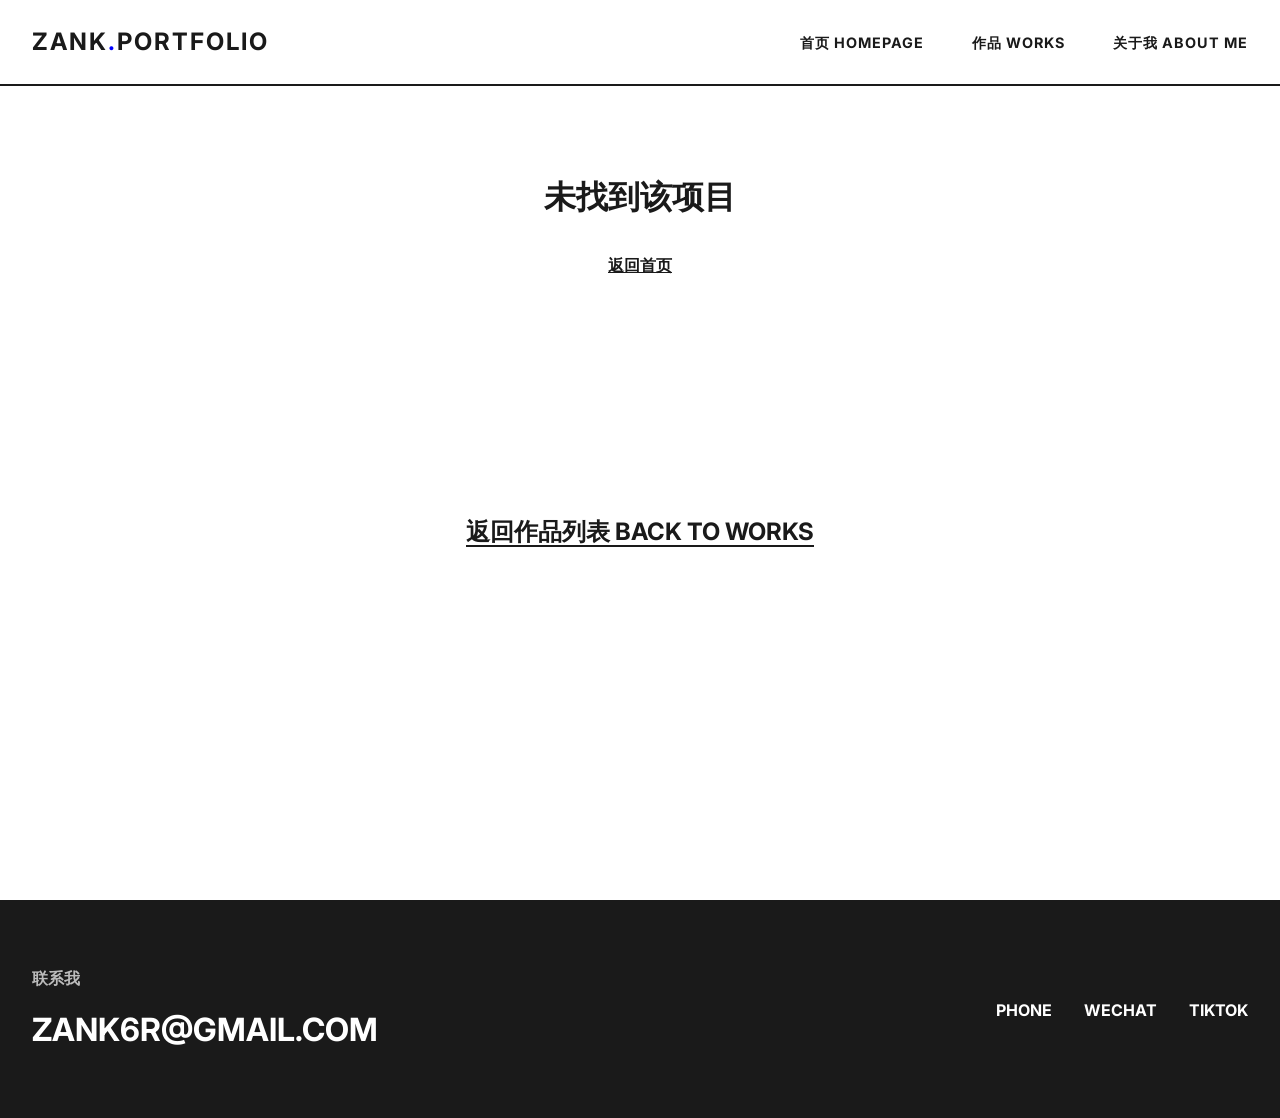
<file: detail.html>
<!DOCTYPE html>
<html lang="zh-CN">
<head>
    <meta charset="UTF-8">
    <meta name="viewport" content="width=device-width, initial-scale=1.0">
    <title>ZANKB | DESIGN PORTFOLIO</title>
    <link rel="stylesheet" href="style.css">
    <link href="https://fonts.googleapis.com/css2?family=Inter:wght@400;700&display=swap" rel="stylesheet">
</head>
<body>
    <header>
        <div class="container">
            <nav>
                <div class="logo">
                    <a href="index.html">ZANK<span style="color: var(--accent-color);">.</span>PORTFOLIO</a>
                </div>
                <ul class="nav-links">
                    <li><a href="index.html">首页 HOMEPAGE</a></li>
                    <li><a href="index.html#works">作品 WORKS</a></li>
                    <li><a href="index.html#about">关于我 ABOUT ME</a></li>
                </ul>
            </nav>
        </div>
    </header>

    <main class="container">
        <div id="detail-container">
            <!-- 内容将通过 JS 注入 -->
            <div style="height: 100vh; display: flex; justify-content: center; align-items: center;">
                <p>正在加载项目详情...</p>
            </div>
        </div>
        
        <div style="text-align: center; margin: 4rem 0;">
            <a href="index.html" style="font-size: 1.5rem; text-decoration: underline; text-underline-offset: 5px;">返回作品列表 BACK TO WORKS</a>
        </div>
    </main>

    <footer>
        <div class="container footer-content">
            <div>
                <p style="margin-bottom: 1rem; opacity: 0.7;">联系我</p>
                <a href="mailto:zank6r@gmail.com" class="contact-email">ZANK6R@GMAIL.COM</a>
            </div>
            <div class="social-links">
                <a href="#">PHONE</a>
                <a href="#">WECHAT</a>
                <a href="#">TIKTOK</a>
            </div>
        </div>
    </footer>

    <script src="data.js?v=1.1"></script>
    <script src="script.js?v=1.1"></script>
</body>
</html>
</file>
<file: style.css>
:root {
    --bg-color: #ffffff;
    --text-color: #1a1a1a;
    --accent-color: #0000ff;
    --border-color: #1a1a1a;
    --secondary-bg: #eeeeee;
    --grid-gap: 2rem;
    --transition-speed: 0.3s;
    --container-width: 1400px;
}

* {
    margin: 0;
    padding: 0;
    box-sizing: border-box;
}

body {
    font-family: 'Inter', 'Helvetica Neue', 'Arial', sans-serif;
    background-color: var(--bg-color);
    color: var(--text-color);
    line-height: 1.5;
    font-weight: 700; /* Bold as requested */
    overflow-x: hidden;
}

a {
    text-decoration: none;
    color: inherit;
    transition: color var(--transition-speed) ease;
}

/* Grid System */
.container {
    max-width: var(--container-width);
    margin: 0 auto;
    padding: 0 2rem;
}

/* Header */
header {
    position: fixed;
    top: 0;
    left: 0;
    width: 100%;
    background: var(--bg-color);
    border-bottom: 2px solid var(--border-color);
    z-index: 1000;
    padding: 1.5rem 0;
}

nav {
    display: flex;
    justify-content: space-between;
    align-items: center;
}

.logo {
    font-size: 1.5rem;
    text-transform: uppercase;
    letter-spacing: 2px;
}

.nav-links {
    display: flex;
    gap: 3rem;
    list-style: none;
}

.nav-links a {
    text-transform: uppercase;
    font-size: 0.9rem;
    letter-spacing: 1px;
    position: relative;
}

.nav-links a::after {
    content: '';
    position: absolute;
    bottom: -5px;
    left: 0;
    width: 0;
    height: 2px;
    background-color: var(--accent-color);
    transition: width var(--transition-speed) ease;
}

.nav-links a:hover {
    color: var(--accent-color);
}

.nav-links a:hover::after {
    width: 100%;
}

/* Main Content */
main {
    margin-top: 120px;
    min-height: 100vh;
}

/* Hero Section */
.hero {
    padding-top: 6rem;
    padding-bottom: 6rem;
    display: grid;
    grid-template-columns: 1fr 1fr;
    gap: var(--grid-gap);
    border-bottom: 2px solid var(--border-color);
    margin-bottom: 4rem;
}

/* Desktop alignment adjustment */
@media (min-width: 769px) {
    .hero-title {
        margin-left: 0; /* Align with container padding */
    }
    
    .logo {
        margin-left: 0; /* Align with container padding */
    }
}

.hero-title {
    margin-bottom: 2rem;
    position: relative; /* For absolute positioning of hidden entry */
    display: flex;
    align-items: center; /* Align arrows with text */
}

.hero-title h1 {
    font-size: clamp(2.5rem, 8vw, 5rem);
    line-height: 1.1;
    font-weight: 700;
    margin-bottom: 0; /* Remove bottom margin as flex container handles spacing */
    position: relative;
    display: inline-block;
}

/* Hidden Entry Arrow */
.hidden-entry {
    display: inline-flex;
    margin-left: 2rem;
    text-decoration: none;
    font-size: 2rem;
    font-weight: 700;
    color: var(--accent-color); /* Cyan/Light Blue */
    cursor: pointer;
    align-self: center; /* Center vertically */
}

.hidden-entry span {
    animation: flow-opacity 1.5s infinite;
    color: var(--accent-color); /* Bauhaus Blue */
}

.hidden-entry span:nth-child(1) {
    animation-delay: 0s;
}

.hidden-entry span:nth-child(2) {
    animation-delay: 0.2s;
}

.hidden-entry span:nth-child(3) {
    animation-delay: 0.4s;
}

@keyframes flow-opacity {
    0%, 100% { opacity: 0.2; }
    50% { opacity: 1; }
}

/* Highlight Text */
.highlight-blue {
    color: var(--accent-color);
}

.hero-bio {
    position: relative;
    /* Default (Desktop): Align to bottom right of the hero section */
    /* Use align-self: end to align the block to the bottom of the grid cell */
    align-self: end; 
    margin-top: 0; /* Reset margin */
    /* Add padding to align with title text visually if needed, but grid gap handles main separation */
    /* User request: "p 右移与 h1 它与左边的距离相同" - Align left padding? */
    /* User update: "是这两排字的底部和不止于此的底部对齐" - "Align bottom of these two lines with bottom of 'Not Just This'" */
    /* Currently align-self: end does this for the block. */
    /* If the font line-height causes visual misalignment, we might need a small negative margin-bottom. */
    margin-bottom: 2rem; /* Align with .hero-title margin-bottom */
}

.hero-bio p {
    font-size: 1rem;
    line-height: 1.5;
    margin-top: 0;
    max-width: 400px; 
    /* Remove left margin to align with title and grid */
    margin-left: 0;
}

/* Portfolio Grid */
.portfolio-grid {
    display: grid;
    grid-template-columns: repeat(3, 1fr);
    gap: var(--grid-gap);
    margin: 0;
    justify-items: stretch;
    justify-content: start;
    padding: 0;
    margin-bottom: 6rem;
}

/* Fixed height for Desktop (1025px and above) */
@media (min-width: 1025px) {
    .project-card {
        height: 525px;
        display: flex;
        flex-direction: column;
    }
    
    .project-card > div:first-child {
        flex: 1;
        overflow: hidden;
    }
    
    .card-image {
        height: 100%;
        width: 100%;
        object-fit: cover;
        aspect-ratio: auto !important;
    }
    
    .card-info {
        flex-shrink: 0;
    }
}

/* For extreme narrow screens (340px and below) */
@media (max-width: 340px) {
    .portfolio-grid {
        grid-template-columns: 1fr !important;
    }
}

/* For mobile devices (max-width: 768px) */
@media (max-width: 768px) {
    .portfolio-grid {
        grid-template-columns: repeat(2, 1fr) !important;
        gap: 0.8rem !important;
    }
}

/* For tablet devices (769px to 1024px) */
@media (min-width: 769px) and (max-width: 1024px) {
    .portfolio-grid {
        grid-template-columns: repeat(3, 1fr) !important;
        padding: 0 !important;
    }
}

/* For large PC screens (1200px and above) */
@media (min-width: 1200px) {
    .portfolio-grid {
        grid-template-columns: repeat(3, 1fr) !important;
    }
}

.project-card {
    background: var(--bg-color);
    border: 2px solid var(--border-color);
    overflow: hidden;
    position: relative;
    transition: transform var(--transition-speed) ease, box-shadow var(--transition-speed) ease, border-color var(--transition-speed) ease;
    cursor: pointer;
    width: 100%;
}

.project-card:hover {
    transform: translateY(-10px) scale(1.02);
    box-shadow: 10px 10px 0px var(--border-color);
    border-color: var(--accent-color);
    z-index: 10;
}

.card-image {
    width: 100%;
    height: auto;
    aspect-ratio: 3/4;
    object-fit: cover;
    filter: grayscale(100%);
    transition: filter var(--transition-speed) ease;
}

.project-card:hover .card-image {
    filter: grayscale(0%);
}

.card-media {
    position: relative;
}

.card-image-placeholder {
    width: 100%;
    aspect-ratio: 3/4;
    background: var(--bg-color);
    display: block;
}

.card-overlay-text {
    position: absolute;
    top: 50%;
    left: 50%;
    transform: translate(-50%, -50%);
    font-size: clamp(1rem, 3.5vw, 2.2rem);
    font-weight: 700;
    text-transform: uppercase;
    color: inherit;
    pointer-events: none;
    text-align: center;
    width: 90%;
    line-height: 1.1;
    z-index: 5;
}

/* Ensure text color adapts to background */
.project-card[data-theme="dark"] .card-overlay-text {
    color: #ffffff;
}

.project-card[data-theme="light"] .card-overlay-text {
    color: #1a1a1a;
}

.card-info {
    padding: 1.5rem;
    border-top: 2px solid var(--border-color);
    background: var(--bg-color);
}

.card-title {
    font-size: clamp(0.9rem, 2.5vw, 1.3rem);
    text-transform: uppercase;
    margin-bottom: 0.5rem;
}

.card-category {
    font-size: 0.9rem;
    color: #666;
    font-weight: 400;
    text-transform: uppercase;
}

/* Detail Page Styles */
.detail-header {
    margin-bottom: 4rem;
    margin-top: 14rem; /* Increased from 8rem to prevent overlap with fixed header */
    border-bottom: 2px solid var(--border-color);
    padding-bottom: 2rem;
}

.detail-title {
    font-size: 4rem;
    text-transform: uppercase;
    margin-bottom: 1rem;
}

.detail-meta {
    display: flex;
    gap: 4rem;
    font-size: 1rem;
    text-transform: uppercase;
    color: #666;
    font-weight: 400;
}

/* Updated Detail Layout with Interaction */
.detail-content {
    display: block; 
    position: relative;
    margin-bottom: 6rem;
}

.detail-gallery {
    margin-top: 4rem;
    column-count: 3; /* Force 3 columns */
    column-gap: 1.5rem; /* Reduce gap slightly for tighter layout */
    width: 100%; /* Ensure full width usage */
}

.detail-image-wrapper {
    position: relative;
    width: 100%;
    margin-bottom: 1.5rem; /* Match column gap for consistency */
    break-inside: avoid;
    display: inline-block;
    border: 2px solid var(--border-color);
    border-radius: 12px;
    overflow: hidden;
    cursor: zoom-in;
}

.detail-image-wrapper img {
    width: 100%;
    display: block;
    transition: filter 0.3s ease;
}

.detail-info-overlay {
    position: absolute;
    top: 0;
    left: 0;
    width: 100%; /* Full width for gallery items */
    height: 100%;
    background: rgba(255, 255, 255, 0.95);
    padding: 1.5rem; /* Default padding */
    opacity: 0;
    transition: opacity 0.4s ease;
    display: flex;
    flex-direction: column;
    justify-content: center;
    align-items: flex-start; /* Align text to left, but container is centered vertically */
    z-index: 10;
    text-align: left; /* Reset text alignment */
    overflow-y: auto; /* Allow scrolling if content is too long */
}

.detail-info-content {
    max-width: 100%;
    width: 100%;
    /* Add logic to center content vertically if needed, or keep it distributed */
    display: flex;
    flex-direction: column;
    justify-content: center;
    height: 100%;
}

/* Desktop Hover Effect */
@media (min-width: 769px) {
    .detail-image-wrapper:hover .detail-info-overlay {
        opacity: 1;
    }
    
    .detail-image-wrapper:hover img {
        filter: blur(5px) grayscale(50%);
    }
}

.detail-info-overlay h3 {
    font-size: 1.2rem; /* Slightly smaller for gallery */
    margin-bottom: 0.5rem;
    text-transform: uppercase;
    border-left: 3px solid var(--accent-color);
    padding-left: 0.8rem;
    margin-top: 1rem; /* Add spacing between sections */
}

.detail-info-overlay h3:first-child {
    margin-top: 0;
}

.detail-info-overlay p {
    font-size: 0.9rem; /* Slightly smaller for gallery */
    font-weight: 400;
    line-height: 1.5;
    margin-bottom: 0.5rem;
    color: #333;
    max-width: 100%; /* Ensure text doesn't overflow */
}

/* Responsive Overlay Padding */
@media (max-width: 1400px) {
    .detail-info-overlay {
        padding: 1.2rem;
    }
}

@media (max-width: 1024px) {
    .detail-info-overlay {
        padding: 1rem;
    }
    
    .detail-info-overlay h3 {
        font-size: 1.1rem;
        padding-left: 0.6rem;
    }
    
    .detail-info-overlay p {
        font-size: 0.85rem;
    }
}

/* Mobile: Responsive columns */
@media (max-width: 768px) {
    /* For iPhone SE and similar small phones */
    .detail-gallery {
        column-count: 2;
        margin-top: 2rem;
        column-gap: 1rem;
    }
    
    /* For iPad and larger tablets */
    @media (min-width: 600px) {
        .detail-gallery {
            column-count: 3;
        }
    }
    
    .detail-image-wrapper {
        margin-bottom: 1rem;
        width: 100%;
        display: inline-block;
        break-inside: avoid;
    }

    .detail-info-overlay {
        display: none !important;
    }
}

/* Color Palette Styles */
.color-palette-section {
    margin-top: 1rem;
    border-top: 1px solid rgba(0,0,0,0.1);
    padding-top: 1rem;
}

.color-palette-container {
    display: flex;
    gap: 1rem;
    margin-top: 0.5rem;
}

.color-item {
    display: flex;
    flex-direction: column;
    align-items: center;
    gap: 0.3rem;
}

.color-swatch {
    width: 2rem;
    height: 2rem;
    border-radius: 50%;
    border: 1px solid rgba(0,0,0,0.1);
    box-shadow: 0 2px 4px rgba(0,0,0,0.1);
}

.color-code {
    font-size: 0.7rem;
    font-family: monospace;
    color: #666;
}
.lightbox {
    position: fixed;
    top: 0;
    left: 0;
    width: 100%;
    height: 100%;
    background: rgba(0, 0, 0, 0.9);
    display: flex;
    justify-content: center;
    align-items: center;
    z-index: 1000;
    opacity: 0;
    pointer-events: none;
    transition: opacity 0.3s ease;
}

.lightbox.active {
    opacity: 1;
    pointer-events: auto;
}

.lightbox img,
.lightbox video {
    display: block; /* Ensure block layout */
    max-width: 90vw !important; /* Force override */
    max-height: 90vh !important; /* Force override */
    width: auto !important; /* Let aspect ratio decide */
    height: auto !important; /* Let aspect ratio decide */
    object-fit: contain;
    border-radius: 4px;
    box-shadow: 0 0 20px rgba(0,0,0,0.5);
    margin: auto; /* Center in flex container */
}

.lightbox-close {
    position: absolute;
    top: 2rem;
    right: 2rem;
    color: white;
    font-size: 3rem;
    cursor: pointer;
    transition: color 0.3s;
}

.lightbox-close:hover {
    color: var(--accent-color);
}


/* 3D Page Specific Layout */
.grid-3d {
    column-count: 4 !important;
}

@media (max-width: 768px) {
    .grid-3d {
        column-count: 2 !important;
    }
}

/* About Section */
.about-section {
    padding-top: 6rem;
    padding-bottom: 6rem;
    border-top: 2px solid var(--border-color);
    margin-top: 6rem;
}

.about-title {
    font-size: 3rem;
    margin-bottom: 2rem;
    text-transform: uppercase;
}

.about-grid {
    display: grid;
    grid-template-columns: 1fr auto; /* Give text more space, avatar takes minimal space */
    gap: 8rem; /* Increased gap to create whitespace */
    align-items: center;
}

.about-text-p1 {
    font-size: 1.1rem;
    font-weight: 400;
    line-height: 1.6;
    margin-bottom: 2rem;
    white-space: nowrap;
    overflow: hidden;
    text-overflow: ellipsis;
}

.about-text-p2 {
    font-size: 1.1rem;
    font-weight: 400;
    line-height: 1.6;
    white-space: nowrap;
}

.desktop-br {
    display: inline;
}

.avatar-wrapper {
    display: flex;
    justify-content: flex-end;
    position: relative;
    width: 200px; /* Match image width */
    height: 200px; /* Match image height */
    border-radius: 50%;
    overflow: hidden;
    margin-left: auto; /* Align to right */
    border: 2px solid var(--border-color);
}

.avatar-img {
    width: 100%;
    height: 100%;
    object-fit: cover;
    transition: opacity 0.3s ease;
}

.avatar-hover-text {
    position: absolute;
    top: 0;
    left: 0;
    width: 100%;
    height: 100%;
    background-color: var(--accent-color);
    color: #ffffff;
    display: flex;
    flex-direction: column; /* Stack vertically */
    justify-content: center;
    align-items: center;
    opacity: 0;
    transition: opacity 0.3s ease;
    border-radius: 50%;
    pointer-events: none;
}

.avatar-name-cn {
    font-size: 2rem; /* Larger font size */
    font-weight: 700;
    margin-bottom: 0.2rem;
}

.avatar-name-en {
    font-size: 1.2rem; /* Smaller font size */
    font-weight: 400;
    text-transform: uppercase;
}

.avatar-wrapper:hover .avatar-img {
    opacity: 0;
}

.avatar-wrapper:hover .avatar-hover-text {
    opacity: 1;
}

/* Footer */
footer {
    border-top: 2px solid var(--border-color);
    padding: 4rem 0;
    background: var(--text-color);
    color: var(--bg-color);
}

.footer-content {
    display: flex;
    justify-content: space-between;
    align-items: center;
}

.contact-email {
    font-size: 2rem;
    font-weight: 700;
    transition: filter 0.3s ease, opacity 0.3s ease;
}

/* Telegram-style Spoiler Effect */
.email-spoiler-wrapper {
    position: relative;
    display: inline-block;
    cursor: pointer;
    overflow: hidden;
}

.contact-email.spoiler-hidden {
    filter: blur(12px);
    opacity: 0.3;
    pointer-events: none; /* Disable mailto link while hidden */
    user-select: none;
}

.spoiler-overlay {
    position: absolute;
    top: 0;
    left: 0;
    width: 100%;
    height: 100%;
    display: flex;
    align-items: center;
    justify-content: center; /* Center horizontally */
    background: transparent; /* Remove white background */
    backdrop-filter: blur(4px);
    transition: opacity 0.4s ease;
    z-index: 2;
}

.spoiler-overlay span {
    font-size: 0.9rem;
    letter-spacing: 1px;
    color: #ffffff; /* Changed from blue to white */
    opacity: 0.8; /* Increased opacity for better readability on blur */
    background: transparent;
    padding: 4px 12px;
    border: none;
    text-transform: uppercase;
    animation: pulse-opacity 2s infinite;
    text-shadow: 0 0 10px rgba(0, 0, 0, 0.2); /* Added a subtle shadow to pop against light backgrounds */
}

@keyframes pulse-opacity {
    0% { opacity: 0.4; }
    50% { opacity: 0.8; }
    100% { opacity: 0.4; }
}

.email-spoiler-wrapper.revealed .spoiler-overlay {
    opacity: 0;
    pointer-events: none;
}

.email-spoiler-wrapper.revealed .contact-email {
    filter: blur(0);
    opacity: 1;
    pointer-events: auto;
}

.social-links {
    display: flex;
    gap: 2rem;
}

/* Ripple Effect */
.ripple {
    position: absolute;
    border-radius: 50%;
    background: rgba(0, 0, 255, 0.3);
    transform: scale(0);
    animation: ripple 0.6s linear;
    pointer-events: none;
}

@keyframes ripple {
    to {
        transform: scale(4);
        opacity: 0;
    }
}

/* Scroll Reveal */
.reveal {
    opacity: 0;
    transform: translateY(30px);
    transition: all 0.8s ease;
}

.reveal.active {
    opacity: 1;
    transform: translateY(0);
}

/* Responsive */
@media (max-width: 1024px) {
    .container {
        padding: 0 2rem; /* Keep 2rem for better gap */
    }
    .hero-title h1 {
        font-size: 3.5rem;
    }
}

/* Hide mini header on desktop */
.mini-header {
    display: none;
}

/* Mobile Styles Consolidation */
@media (max-width: 768px) {
    /* Container Padding */
    .container {
        padding: 0 1.5rem;
    }

    header .container {
        padding: 1rem 1.5rem;
    }

    /* Hero Section */
    .hero {
        grid-template-columns: 1fr;
        padding: 3rem 0;
        gap: 2rem;
    }
    
    .container.hero {
        padding-top: 2rem;
        padding-left: 1.5rem;
        padding-right: 1.5rem;
    }

    .hero-title {
        flex-direction: column;
        align-items: flex-start;
        text-align: left;
        margin-top: 6rem;
    }

    .hero-bio {
        font-size: 1.1rem;
        position: relative;
        margin-top: 0.5rem;
        text-align: left;
        align-items: flex-start;
    }
    
    .hero-bio p {
        margin-left: 4px;
        text-align: left;
        margin: 0;
    }

    /* Hidden Entry Arrow Position */
    .hidden-entry {
        position: absolute;
        right: 0;
        top: 50%;
        transform: translateY(-20%);
        margin-left: 0;
    }

    /* Header & Navigation */
    nav {
        padding: 0;
        flex-direction: column;
        align-items: center;
        gap: 1.5rem;
    }

    .logo {
        margin-bottom: 0;
    }

    .nav-links {
        display: flex !important;
        flex-direction: row !important;
        /* Responsive gap using clamp: min 0.5rem, pref 4vw, max 1.5rem */
        gap: clamp(0.5rem, 4vw, 1.5rem) !important; 
        font-size: 0.85rem;
        width: 100% !important;
        justify-content: center !important; /* Center the whole group */
        margin: 0;
        padding-left: 0;
        overflow: hidden; /* For collapse transition */
        max-height: 100px; /* Initial max height */
        transition: max-height 0.3s ease, opacity 0.3s ease, margin 0.3s ease;
        opacity: 1;
        flex-wrap: wrap; /* Allow wrapping on very small screens if absolutely necessary */
    }

    .nav-links li {
        flex: 0 1 auto; /* Allow shrinking but not growing too much */
        display: flex;
        justify-content: center;
        min-width: 0; /* Allow flex item to shrink below content size if needed (rarely) */
    }

    .nav-links li a {
        /* Responsive font size: min 0.75rem, pref 3.5vw, max 0.9rem */
        font-size: clamp(0.75rem, 3.5vw, 0.9rem); 
        display: inline-flex;
        flex-direction: row;
        align-items: center;
        gap: 0.3rem;
        line-height: 1.2;
        font-weight: 700;
        white-space: nowrap;
    }

    .nav-links li a span.en-text {
        /* Responsive small font: min 0.6rem, pref 3vw, max 0.8rem */
        font-size: clamp(0.6rem, 3vw, 0.8rem);
        opacity: 1;
        text-transform: uppercase;
    }

    /* Header Scroll Logic */
    header {
        transition: padding 0.3s ease;
    }
    
    header.header-collapsed {
        padding: 0.8rem 0; /* Shrink header padding */
    }

    header.header-collapsed .nav-links {
        max-height: 0 !important; /* Collapse height */
        opacity: 0 !important;
        margin: 0 !important;
        pointer-events: none;
        overflow: hidden !important; /* Ensure content is clipped */
    }
    
    header.header-collapsed nav {
        gap: 0; /* Remove gap when collapsed */
    }

    /* Disable Mini Header */
    .mini-header {
        display: none !important;
    }
    
    /* Portfolio Grid for Mobile */
    .project-card {
        margin: 0 auto;
        max-width: 100%;
    }
    
    .card-info {
        text-align: center;
    }
    
    /* Other Mobile Adjustments */
    .about-grid {
        grid-template-columns: 1fr;
        gap: 2rem;
        display: flex;
        flex-direction: column-reverse; /* Put avatar on top (visual order), or keep grid and reorder */
        /* Better: Keep grid but change order */
        align-items: center; 
    }
    
    .about-text-p1, .about-text-p2 {
        white-space: normal; /* Allow text to wrap on mobile */
        text-align: left; /* Align left as per screenshot */
        font-size: 1rem; /* Adjust font size for mobile */
    }

    .desktop-br {
        display: none; /* Hide manual line breaks on mobile */
    }
    
    .about-grid p {
        margin-bottom: 1rem; /* Reduce bottom margin on mobile */
        text-align: left; /* Ensure text is left aligned */
    }
    
    /* Reorder items in about grid: Title is outside, but avatar is inside grid */
    /* Wait, structure is Title -> Grid(Text, Avatar) */
    
    .about-title {
        font-size: 2.5rem;
        text-align: center; /* Center align title */
    }

    .avatar-wrapper {
        justify-content: center;
        width: 150px; /* Enlarge avatar */
        height: 150px;
        margin: 0 auto; /* Center avatar */
        position: relative; /* Ensure relative for absolute children */
        border-radius: 50%; /* Force circular shape */
        overflow: hidden; /* Clip everything to circle */
        -webkit-mask-image: -webkit-radial-gradient(white, black); /* Fix for Safari border-radius overflow */
    }

    .avatar-img {
        width: 100%;
        height: 100%;
        object-fit: cover;
        opacity: 1 !important; /* Always visible unless overlay is on top */
    }
    
    .avatar-hover-text {
        position: absolute; /* Ensure absolute positioning */
        top: 0 !important;
        left: 0 !important;
        width: 100% !important;
        height: 100% !important;
        bottom: auto !important;
        right: auto !important;
        transform: none !important;
        display: flex;
        flex-direction: column;
        justify-content: center;
        align-items: center;
        background-color: var(--accent-color); /* Ensure background is set */
        border-radius: 50%; /* Ensure it's circular */
        opacity: 0; /* Hidden by default */
        transition: opacity 0.3s ease;
        pointer-events: none;
    }
    
    .avatar-wrapper.mobile-active .avatar-hover-text {
        opacity: 1 !important; /* Force visible on mobile active */
        pointer-events: auto !important;
    }
    
    /* Completely disable hover effects on mobile */
    .avatar-wrapper:hover .avatar-img {
        opacity: 1 !important; /* Keep image visible on hover */
    }

    .avatar-wrapper:hover .avatar-hover-text {
        opacity: 0; /* Keep text hidden on hover unless active */
    }
    
    /* Only show text if active class is present */
    .avatar-wrapper.mobile-active .avatar-hover-text {
        opacity: 1 !important;
    }

    .detail-content {
        grid-template-columns: 1fr;
    }
    
    .detail-title {
        font-size: 2.5rem;
    }

    .footer-content {
        flex-direction: column;
        gap: 2rem;
        text-align: center;
    }

    /* Adjust Email Spoiler for Mobile */
    .contact-email {
        font-size: clamp(1.2rem, 6vw, 1.8rem); /* Scale down font size for mobile */
    }

    .spoiler-overlay span {
        font-size: 0.75rem; /* Smaller hint text for mobile */
        padding: 4px 8px;
        white-space: nowrap;
    }
}

/* For mobile devices */
@media (max-width: 768px) {
    /* For larger mobile devices like iPhone 16 and 16 Pro */
    @media (min-width: 480px) {
        .portfolio-grid {
            grid-template-columns: repeat(2, 1fr) !important;
            gap: 1.5rem !important;
        }
        
        /* Staggered coloring for 2-column layout */
        /* First row: black, white */
        /* Second row: white, black */
        /* Third row: black, white */
        .project-card:nth-child(4n+1),
        .project-card:nth-child(4n+4) {
            background-color: #000000 !important;
        }
        
        .project-card:nth-child(4n+2),
        .project-card:nth-child(4n+3) {
            background-color: #ffffff !important;
        }
        
        /* Ensure text color adapts */
        .project-card:nth-child(4n+1) .card-overlay-text,
        .project-card:nth-child(4n+4) .card-overlay-text {
            color: #ffffff !important;
        }
        
        .project-card:nth-child(4n+2) .card-overlay-text,
        .project-card:nth-child(4n+3) .card-overlay-text {
            color: #1a1a1a !important;
        }
        
        /* Ensure card-info background matches */
        .project-card:nth-child(4n+1) .card-info,
        .project-card:nth-child(4n+4) .card-info {
            background-color: #000000 !important;
            color: #ffffff !important;
            border-top-color: #ffffff !important;
        }
        
        .project-card:nth-child(4n+2) .card-info,
        .project-card:nth-child(4n+3) .card-info {
            background-color: #ffffff !important;
            color: #1a1a1a !important;
            border-top-color: #1a1a1a !important;
        }
        
        /* Ensure category text color adapts */
        .project-card:nth-child(4n+1) .card-category,
        .project-card:nth-child(4n+4) .card-category {
            color: rgba(255, 255, 255, 0.7) !important;
        }
        
        .project-card:nth-child(4n+2) .card-category,
        .project-card:nth-child(4n+3) .card-category {
            color: #666 !important;
        }
    }
    
    /* For small mobile devices like iPhone SE */
    @media (max-width: 479px) {
        .portfolio-grid {
            grid-template-columns: 1fr !important;
            gap: 1.5rem !important;
        }
    }
}
</file>
